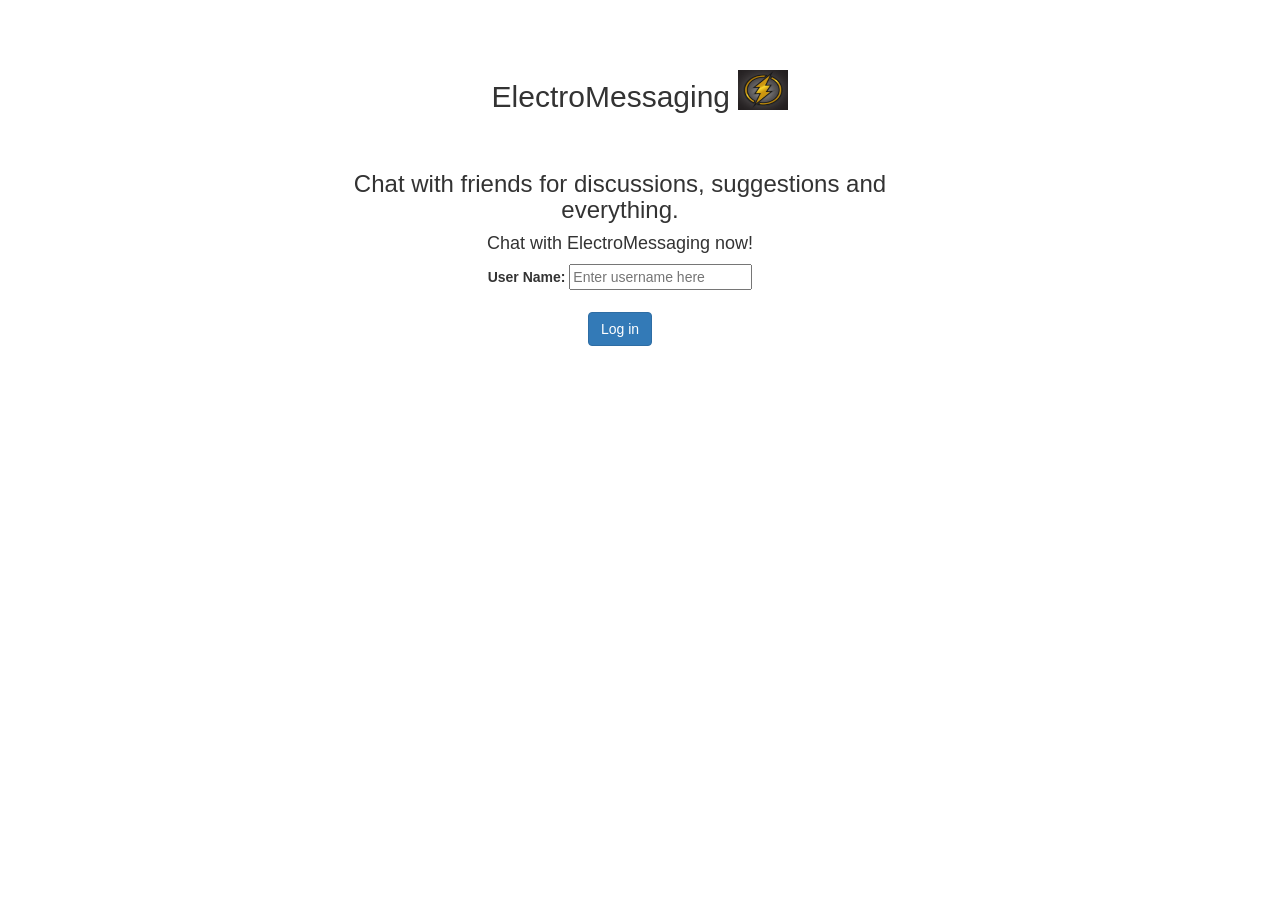
<file: index.html>
<!DOCTYPE html>
<html>

<head>
    <title>ElectroMessaging</title>
    <link rel="stylesheet" href="style.css">
    <link href="https://fonts.googleapis.com/css?family=Yeon+Sung&display=swap" rel="stylesheet">
    <meta name="viewport" content="width=device-width, initial-scale=1">
    <link rel="stylesheet" href="https://maxcdn.bootstrapcdn.com/bootstrap/3.4.0/css/bootstrap.min.css">
    <script src="https://ajax.googleapis.com/ajax/libs/jquery/3.4.1/jquery.min.js"></script>
    <script src="https://maxcdn.bootstrapcdn.com/bootstrap/3.4.0/js/bootstrap.min.js"></script>
    <script src="em.js"></script>
</head>

<body>
    <center>

        <h1 class="header">
            ElectroMessaging
            <sup>
                <img src="electrologo.jpg" class="logo">
            </sup>
        </h1>
        <br>
        <div class="col-lg-6 col-md-6 col-sm-6 col-xs-12 login_div">
          
                <h3>Chat with friends for discussions, suggestions and everything.</h3>
                <h4>Chat with ElectroMessaging now!</h4>

                <label>User Name:</label>
                <input type="text" placeholder="Enter username here" id="tiusername">
                <br><br>
                <button id="login_button" class="btn btn-primary" onclick="addUser()">Log in</button>
           
        </div>

    </center>
</body>

</html>
</file>
<file: style.css>
body{
    text-align: center;
    background-color: aquamarine;
}
.logo{
    width: 50px;
    height: 40px;
}
.header{
    font-size: 30px;
    margin-top: 80px;
}

.login_div{
    margin-left: 300px;
    margin-right: 300px;
    text-align: center;
}

.user_tick
{
	width:20px;
}
</file>
